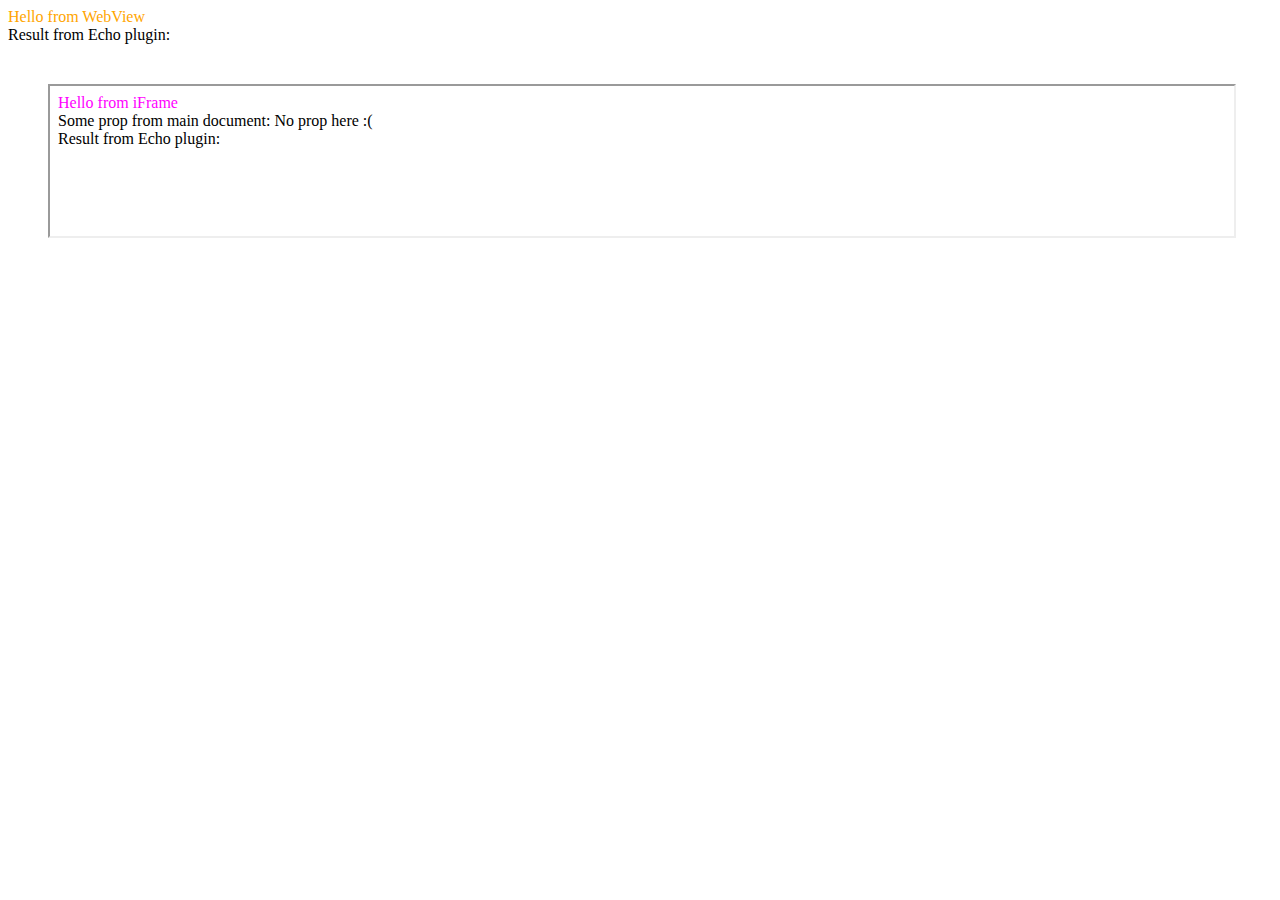
<file: www/index.html>
<!doctype html>

<html lang="en">
<head>
    <meta charset="utf-8">
    <meta name="viewport" content="width=device-width, initial-scale=1.0">

    <title>Greetings from WebView</title>
    <meta name="description" content="Greetings from WebView">
    <meta name="author" content="Thomas Asheim Smedmann">

    <link rel="stylesheet" href="styles.css">

</head>

<body>

    <div class="hello">Hello from WebView</div>
    <div>
        Result from Echo plugin: <span id="echo-result"></span>
    </div>

    <div class="iframe-padding">
        <iframe class="iframe" src="iframe/index.html" >
            This browser does not support iframes
        </iframe>
    </div>

    <script src="plugins/plugins.js"></script>
    <script src="script.js"></script>
</body>
</html>
</file>
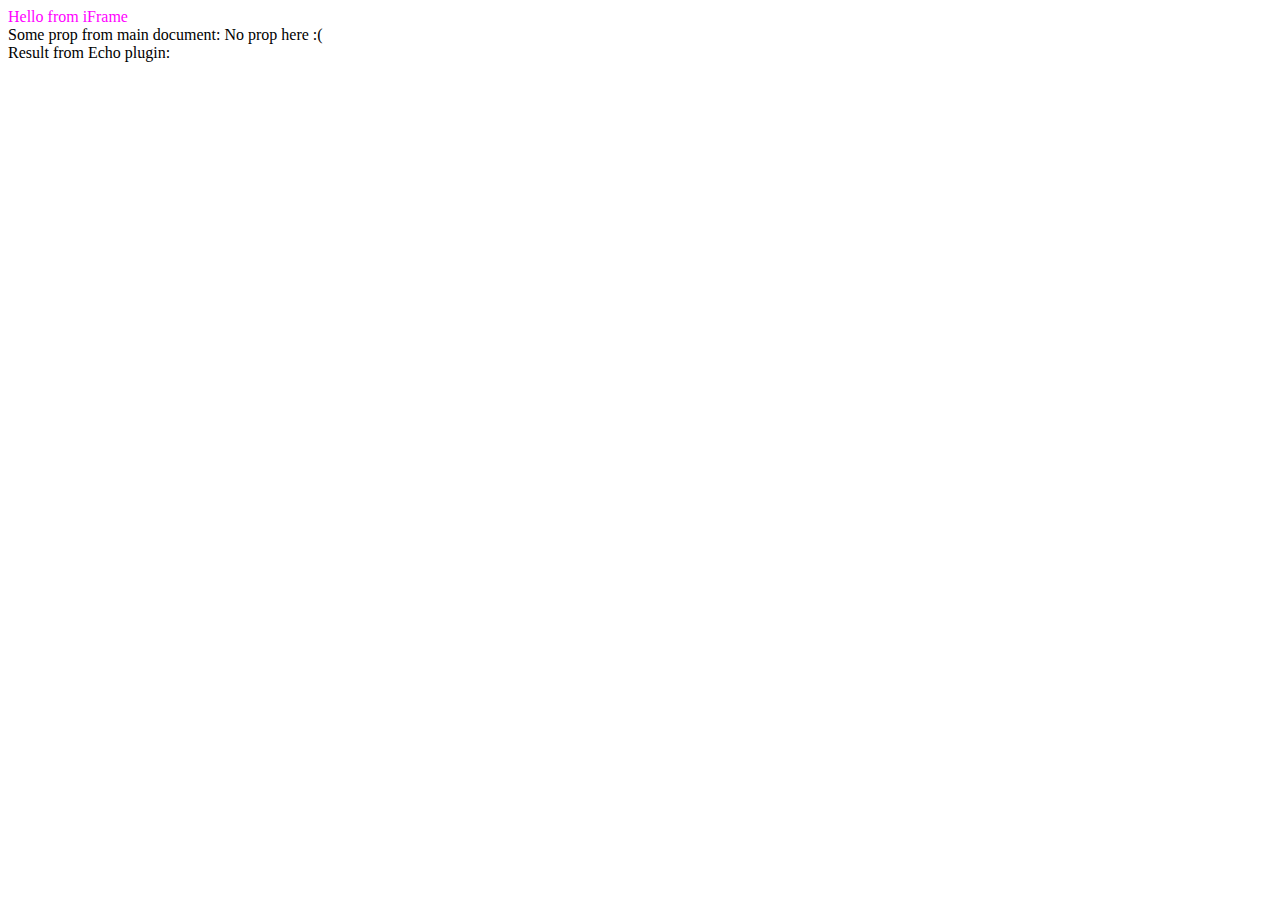
<file: www/iframe/index.html>
<!doctype html>

<html lang="en">
<head>
    <meta charset="utf-8">
    <meta name="viewport" content="width=device-width, initial-scale=1.0">

    <title>The iFrame</title>
    <meta name="description" content="The iFrame">
    <meta name="author" content="Thomas Asheim Smedmann">

    <link rel="stylesheet" href="styles.css">

</head>

<body>

    <div class="hello">Hello from iFrame</div>
    <div>
        Some prop from main document: <span id="the-prop"></span>
    </div>
    <div>
        Result from Echo plugin: <span id="echo-result"></span>
    </div>

<script src="script.js"></script>
</body>
</html>
</file>
<file: www/styles.css>
/*
styles.css
 */

.hello {
    color: orange;
}

.iframe {
    width: 100%;
    height: 100%;
}

.iframe-padding {
    padding: 40px;
}
</file>
<file: www/iframe/styles.css>
/*
styles.css
 */

.hello {
    color: rgb(255, 0, 255);
}
</file>
